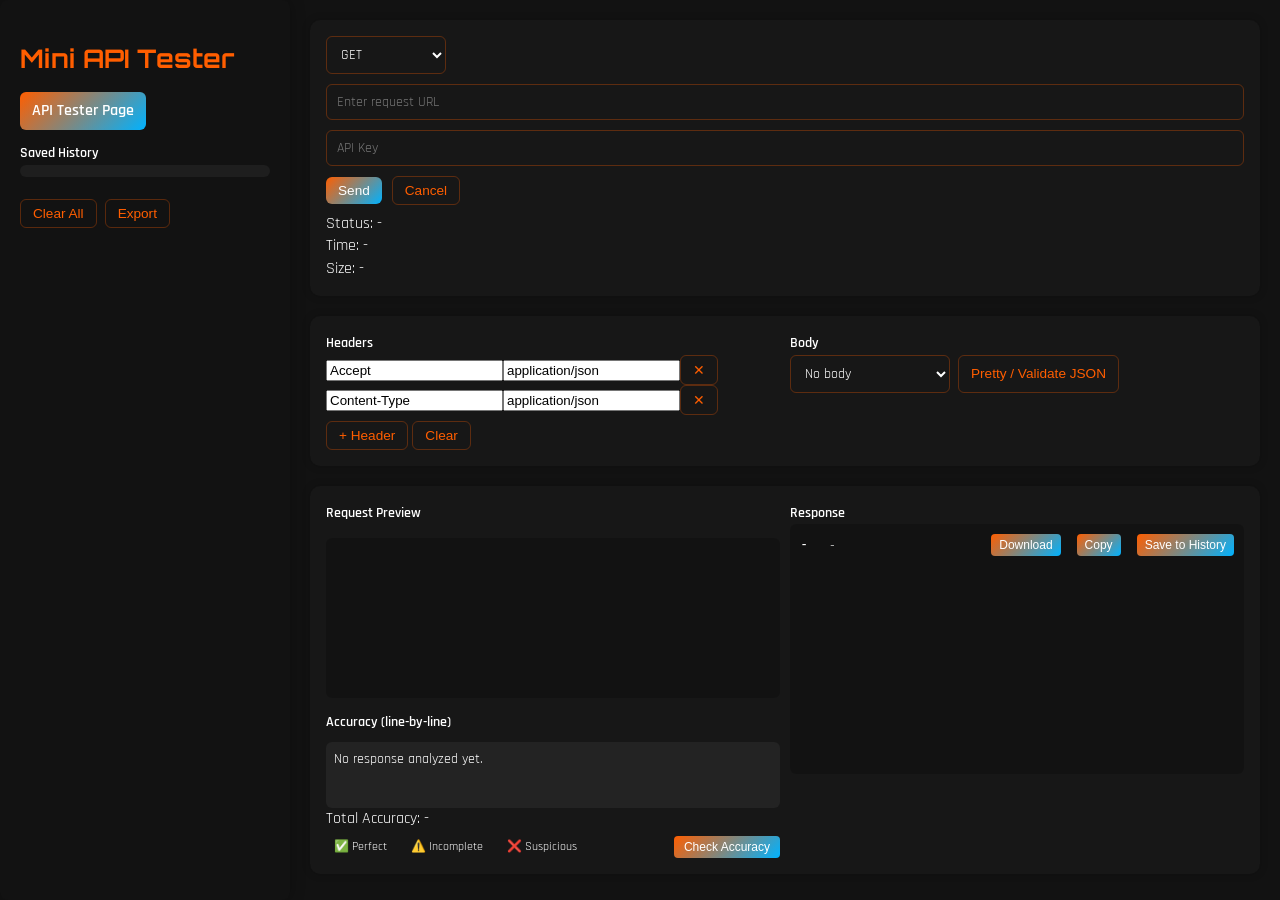
<file: templates/api_tester.html>
<!DOCTYPE html>
<html lang="en">
<head>
<meta charset="UTF-8" />
<meta name="viewport" content="width=device-width, initial-scale=1" />
<title>Mini API Tester</title>
<!-- Google Fonts -->
<link href="https://fonts.googleapis.com/css2?family=Orbitron:wght@400;700;900&family=Rajdhani:wght@300;400;500;700&display=swap" rel="stylesheet" />
<style>
/* Your existing CSS styles here */
body {
  font-family: 'Rajdhani', sans-serif;
  background: #121212;
  color: #fff;
  display: flex;
  min-height: 100vh;
  line-height: 1.4;
  margin: 0;
}
.app {
  display: flex;
  flex: 1;
}
aside.left {
  width: 250px;
  background: rgba(18, 18, 18, 0.9);
  padding: 20px;
  border-radius: 8px;
  box-shadow: 0 0 15px rgba(0,0,0,0.3);
  display: flex;
  flex-direction: column;
}
aside.left h1 {
  font-family: 'Orbitron', sans-serif;
  font-size: 1.6rem;
  margin-bottom: 15px;
  color: #FF5E00;
}
aside.left label {
  font-weight: 600;
  margin-bottom: 6px;
  font-size: 0.9rem;
}
#historyList {
  max-height: 150px;
  overflow-y: auto;
  background: rgba(255,255,255,0.05);
  border-radius: 6px;
  padding: 6px;
  margin-bottom: 12px;
}
.history-item {
  padding: 6px 10px;
  cursor: pointer;
  border-radius: 4px;
  transition: background 0.2s;
}
.history-item:hover {
  background: rgba(255,255,255,0.1);
}
.left-actions {
  display: flex;
  gap: 8px;
}
button.small {
  padding: 6px 12px;
  font-size: 0.85rem;
  border: none;
  border-radius: 6px;
  background: linear-gradient(135deg, #FF5E00, #00B2FF);
  color: #fff;
  cursor: pointer;
  transition: all 0.2s ease;
}
button.small:hover {
  transform: translateY(-2px);
  box-shadow: 0 4px 12px rgba(0,0,0,0.2);
}
button.small.ghost {
  background: transparent;
  border: 1px solid rgba(255,94,0,0.3);
  color: #FF5E00;
}
button.small.ghost:hover {
  background: rgba(255,94,0,0.1);
}
main.main {
  flex: 1;
  padding: 20px;
  overflow-y: auto;
  display: flex;
  flex-direction: column;
  gap: 20px;
}
.section {
  background: rgba(255,255,255,0.02);
  padding: 16px;
  border-radius: 10px;
  box-shadow: 0 0 8px rgba(0,0,0,0.2);
}
.row {
  display: flex;
  flex-wrap: wrap;
  align-items: center;
  gap: 10px;
}
label {
  font-weight: 600;
  font-size: 0.9rem;
  margin-bottom: 4px;
}
input[type=text], select, textarea {
  width: 100%;
  padding: 8px 10px;
  border-radius: 6px;
  border: 1px solid rgba(255,94,0,0.3);
  background: transparent;
  color: inherit;
  font-family: 'Rajdhani', sans-serif;
  font-size: 0.9rem;
  outline: none;
  transition: border-color 0.2s;
}
input[type=text]:focus, select:focus, textarea:focus {
  border-color: #FF5E00;
}
.response {
  background: rgba(0,0,0,0.2);
  padding: 10px;
  border-radius: 6px;
  font-family: monospace;
  font-size: 0.85rem;
  overflow: auto;
}
#requestPreview {
  height: 140px;
}
#responseText {
  min-height: 230px;
}
.accuracy-box {
  background: rgba(255,255,255,0.05);
  padding: 8px;
  border-radius: 6px;
  min-height: 50px;
  font-size: 0.85rem;
  margin-top: 8px;
}
.legend {
  display: flex;
  align-items: center;
  flex-wrap: wrap;
  gap: 8px;
  margin-top: 8px;
}
.pill {
  padding: 2px 8px;
  border-radius: 4px;
  font-size: 0.75rem;
  color: #fff;
}
.acc-perfect { background: transparent; }
.acc-incomplete { background: #f90; }
.acc-abstract { background: #f00; }
#runAccuracy {
  margin-left: auto;
  padding: 4px 10px;
  font-size: 0.75rem;
  border: none;
  border-radius: 4px;
  background: linear-gradient(135deg, #FF5E00, #00B2FF);
  color: #fff;
  cursor: pointer;
  transition: all 0.2s ease;
}
#runAccuracy:hover {
  transform: translateY(-2px);
  box-shadow: 0 4px 10px rgba(0,0,0,0.2);
}
#respHeadersSummary {
  font-size: 0.8rem;
  color: #aaa;
  margin-left: 12px;
}
#downloadResp, #copyResp, #saveCurrent {
  font-size: 0.75rem;
  margin-left: 8px;
  padding: 4px 8px;
  border-radius: 4px;
  border: none;
  background: linear-gradient(135deg, #FF5E00, #00B2FF);
  color: #fff;
  cursor: pointer;
  transition: all 0.2s ease;
}
#downloadResp:hover, #copyResp:hover, #saveCurrent:hover {
  transform: translateY(-2px);
  box-shadow: 0 4px 8px rgba(0,0,0,0.2);
}
</style>
</head>
<body>
<div class="app">
  <!-- Sidebar -->
  <aside class="left">
    <h1>Mini API Tester</h1>
    <div style="margin-bottom:12px;">
      <a href="#" id="goToApiTester" style="display:inline-block; padding:8px 12px; background:linear-gradient(135deg, #FF5E00, #00B2FF); color:#fff; border-radius:6px; text-decoration:none; font-weight:600;">API Tester Page</a>
    </div>
    <div>
      <label>Saved History</label>
      <div id="historyList" aria-live="polite"></div>
    </div>
    <div class="left-actions" style="margin-top:10px;">
      <button id="clearHistory" class="small ghost">Clear All</button>
      <button id="exportHistory" class="small ghost">Export</button>
    </div>
  </aside>

  <!-- Main Content -->
  <main class="main">
    <!-- Request Controls -->
    <div class="section">
      <div class="row" style="align-items:center">
        <select id="method" style="width:120px">
          <option>GET</option><option>POST</option><option>PUT</option><option>PATCH</option><option>DELETE</option><option>HEAD</option><option>OPTIONS</option>
        </select>
        <input id="url" type="text" placeholder="Enter request URL" />
        <input id="apiKey" type="text" placeholder="API Key" class="owner-input" />
        <button id="send" class="small">Send</button>
        <button id="cancel" class="small ghost">Cancel</button>
      </div>
      <div class="meta" style="margin-top:8px">
        <div id="statusText">Status: -</div>
        <div id="timeText">Time: -</div>
        <div id="sizeText">Size: -</div>
      </div>
    </div>
    <!-- Headers & Body -->
    <div class="section split" style="display:flex; gap:10px;">
      <!-- Headers -->
      <div style="flex:1;">
        <label>Headers</label>
        <div id="headersArea"></div>
        <div style="margin-top:6px">
          <button id="addHeader" class="small ghost">+ Header</button>
          <button id="clearHeaders" class="small ghost">Clear</button>
        </div>
      </div>
      <!-- Body -->
      <div style="flex:1;">
        <label>Body</label>
        <div style="display:flex; gap:8px; margin-bottom:6px">
          <select id="bodyType" style="width:160px">
            <option value="none">No body</option>
            <option value="raw">Raw</option>
            <option value="form">Form data</option>
          </select>
          <button id="prettyJson" class="small ghost">Pretty / Validate JSON</button>
        </div>
        <div id="bodyRawArea" style="display:none">
          <textarea id="bodyRaw" rows="8" placeholder='Raw body (e.g. JSON)' style="width:100%; min-height:80px"></textarea>
        </div>
        <div id="bodyFormArea" style="display:none">
          <div id="formFields"></div>
          <div style="margin-top:6px; display:flex; gap:8px">
            <button id="addFormField" class="small ghost">+ Field</button>
            <button id="clearFormFields" class="small ghost">Clear</button>
          </div>
        </div>
      </div>
    </div>
    <!-- Response & Analysis -->
    <div class="section">
      <div style="display:flex; flex-wrap:wrap; gap:10px;">
        <!-- Request Preview -->
        <div style="flex:1 1 48%">
          <label>Request Preview</label>
          <pre id="requestPreview" class="response" style="height:140px"></pre>
          <!-- Accuracy -->
          <div style="margin-top:10px">
            <label>Accuracy (line-by-line)</label>
            <div class="accuracy-box" id="accuracyBox">No response analyzed yet.</div>
            <div id="accuracySummary">Total Accuracy: -</div>
            <div class="legend" style="margin-top:6px; display:flex; flex-wrap:wrap; align-items:center; gap:8px;">
              <div class="pill acc-perfect" style="background:transparent;">✅ Perfect</div>
              <div class="pill acc-incomplete" style="background:transparent;">⚠️ Incomplete</div>
              <div class="pill acc-abstract" style="background:transparent;">❌ Suspicious</div>
              <div style="flex:1"></div>
              <button id="runAccuracy" class="small ghost">Check Accuracy</button>
            </div>
          </div>
        </div>
        <!-- Response -->
        <div style="flex:1 1 48%">
          <label>Response</label>
          <div class="response" id="responseArea" style="height:230px; overflow:auto;">
            <div style="display:flex; justify-content:space-between; align-items:center; margin-bottom:6px">
              <div>
                <span id="statusBadge" class="status muted">-</span>
                <span id="respHeadersSummary" class="muted" style="margin-left:12px">-</span>
              </div>
              <div style="display:flex; gap:8px">
                <button id="downloadResp" class="small ghost">Download</button>
                <button id="copyResp" class="small ghost">Copy</button>
                <button id="saveCurrent" class="small ghost">Save to History</button>
              </div>
            </div>
            <pre id="responseText" style="min-height:230px"></pre>
          </div>
        </div>
      </div>
    </div>
  </main>
</div>

<script>
const $ = id => document.getElementById(id);
let controller = null;
const state = {
  history: JSON.parse(localStorage.getItem('mini_api_history') || '[]'),
  lastResponse: null
};

// Initialize Header Rows
function addHeaderRow(k='', v=''){
  const div = document.createElement('div');
  div.className='kv';
  div.innerHTML = `<input placeholder="Header name" value="${k}"><input placeholder="Header value" value="${v}"><button class="small ghost">✕</button>`;
  div.querySelector('button').onclick = ()=>div.remove();
  $('headersArea').appendChild(div);
}
function addFormFieldRow(k='', v=''){
  const div = document.createElement('div');
  div.className='kv';
  div.innerHTML = `<input placeholder="Field name" value="${k}"><input placeholder="Field value" value="${v}"><button class="small ghost">✕</button>`;
  div.querySelector('button').onclick= ()=>div.remove();
  $('formFields').appendChild(div);
}
function clearChildren(id){$(id).innerHTML='';}

// Build request preview string
function buildRequestPreview(opts){
  let text = `${opts.method} ${opts.url}\n\nHeaders:\n`;
  for(const [k,v] of Object.entries(opts.headers||{})){
    text += `${k}: ${v}\n`;
  }
  if(opts.apiKey && opts.apiKey.trim()){
    text += `\nAuthorization: ApiKey ${opts.apiKey}\n`;
  }
  text += `\nBody:\n`;
  if(opts.bodyRaw) text += opts.bodyRaw;
  else if(opts.form && Object.keys(opts.form).length) text += JSON.stringify(opts.form, null, 2);
  else text += '(none)';
  return text;
}

// Read current UI inputs
function readOptionsFromUI(){
  const method = $('method').value.trim();
  const url = $('url').value.trim();
  const apiKey = $('apiKey').value.trim();
  const headers = {};
  $('headersArea').querySelectorAll('.kv').forEach(row => {
    const k = row.children[0].value.trim();
    const v = row.children[1].value.trim();
    if(k) headers[k]=v;
  });
  if(apiKey) headers['Authorization'] = `ApiKey ${apiKey}`;

  const bodyType = $('bodyType').value;
  let bodyRaw = null; let form = null;
  if(bodyType==='raw') bodyRaw = $('bodyRaw').value;
  if(bodyType==='form'){
    form={};
    $('formFields').querySelectorAll('.kv').forEach(row => {
      const k = row.children[0].value.trim();
      const v = row.children[1].value;
      if(k) form[k]=v;
    });
  }
  return {method, url, headers, bodyType, bodyRaw, form, apiKey};
}

// Generate accurate line-by-line analysis
function classifyLine(line){
  const trimmed = line.trim();
  if(!trimmed) return {cls:'acc-incomplete', label:'Empty'};
  const lc=trimmed.toLowerCase();
  if(/\b(example|dummy|abstract|placeholder|test|sample)\b/.test(lc)){
    return {cls:'acc-abstract', label:'Abstracted'};
  }
  if(trimmed==='{' || trimmed==='}' || trimmed==='[' || trimmed===']'){
    return {cls:'acc-perfect', label:'Structure'};
  }
  if(/["']?[a-zA-Z0-9_\- ]+["']?\s*:\s*.+/.test(trimmed)){
    if(/:\s*$/.test(trimmed) || (/["']$/.test(trimmed) && !/["']:.+/.test(trimmed))){
      return {cls:'acc-incomplete', label:'Incomplete'};
    }
    return {cls:'acc-perfect', label:'Perfect'};
  }
  if(/,$/.test(trimmed)) return {cls:'acc-incomplete', label:'Incomplete'};
  return {cls:'acc-abstract', label:'Suspicious'};
}
function runAccuracyOnText(text){
  const lines = text.split(/\r?\n/);
  const out = lines.map(l=> {
    const c = classifyLine(l);
    return {line: l, cls: c.cls, label: c.label};
  });
  return out;
}
function renderAccuracy(out){
  const box = $('accuracyBox');
  const summary = $('accuracySummary');
  if(!out || out.length===0){
    box.textContent='No lines to analyze.';
    summary.textContent='Total Accuracy: -';
    summary.style.color='';
    return;
  }
  box.innerHTML='';
  let total=out.length, perfect=0;
  out.forEach(o=>{
    if(o.cls==='acc-perfect') perfect++;
    const div=document.createElement('div');
    div.style.padding='2px 0';
    const spanLabel=document.createElement('span');
    spanLabel.textContent=` ${o.label} `;
    spanLabel.style.marginRight='8px';
    spanLabel.className=o.cls;
    const spanLine=document.createElement('span');
    spanLine.textContent= o.line;
    div.appendChild(spanLabel);
    div.appendChild(spanLine);
    box.appendChild(div);
  });
  const percent= total ? (perfect/total)*100 : 0;
  const pctText= total ? `${percent.toFixed(1)}% (${perfect}/${total} lines Perfect)` : '-';
  summary.textContent= `Total Accuracy: ${pctText}`;
  if(percent>=80){ summary.style.color='#4CAF50'; }
  else if(percent>=50){ summary.style.color='#FFC107'; }
  else{ summary.style.color='#F44336'; }
}

// Send request
async function sendRequest() {
  const opts=readOptionsFromUI();
  if(!opts.url){
    alert('Please enter a URL.');
    return;
  }

  // Build and show request preview
  const preview = $('requestPreview');
  preview.style.opacity=0;
  preview.textContent=buildRequestPreview(opts);
  preview.style.transition='opacity 0.5s ease';
  setTimeout(()=>{ preview.style.opacity=1; },100);

  // Reset response area
  const responseDiv=$('responseArea');
  responseDiv.style.opacity=0;
  $('statusText').textContent='Status: -';
  $('timeText').textContent='Time: -';
  $('sizeText').textContent='Size: -';
  $('responseText').textContent='';
  $('accuracyBox').textContent='No response analyzed yet.';
  $('accuracySummary').textContent='Total Accuracy: -';

  if(controller){ try{ controller.abort(); }catch(e){} }
  controller=new AbortController();
  const signal=controller.signal;
  const startTime=performance.now();

  // prepare fetch options
  let fetchOptions={ method:opts.method, headers:{...opts.headers}, signal };
  const methodHasBody= ['POST','PUT','PATCH','DELETE'].includes(opts.method.toUpperCase());
  if(methodHasBody){
    if(opts.bodyType==='raw' && opts.bodyRaw){
      fetchOptions.body=opts.bodyRaw;
    }else if(opts.bodyType==='form' && opts.form){
      const formData=new FormData();
      for(const k in opts.form) formData.append(k, opts.form[k]);
      fetchOptions.body=formData;
      if(fetchOptions.headers['Content-Type']) delete fetchOptions.headers['Content-Type'];
    }
  }

  try {
    const response=await fetch(opts.url, fetchOptions);
    const elapsed= Math.round(performance.now()-startTime);
    $('timeText').textContent=`Time: ${elapsed} ms`;
    $('statusText').textContent=`Status: ${response.status} ${response.statusText}`;
    $('statusBadge').textContent= `${response.status} ${response.statusText}`;
    $('statusBadge').className='status '+(response.ok?'ok':'err');

    // headers
    const headersObj={};
    response.headers.forEach((v,k)=>headersObj[k]=v);
    $('respHeadersSummary').textContent= `${Object.keys(headersObj).length} header(s)`;

    const contentType=response.headers.get('content-type')||'';
    let bodyText=''; let blob=null;
    if(contentType.includes('application/json')){
      bodyText=await response.text();
      try{
        const parsed=JSON.parse(bodyText);
        $('responseText').textContent=JSON.stringify(parsed,null,2);
      }catch(e){
        $('responseText').textContent=bodyText;
      }
    }else if(contentType.startsWith('text/') || contentType.includes('xml') || contentType.includes('html')){
      bodyText=await response.text();
      $('responseText').textContent=bodyText;
    }else{
      blob= await response.blob();
      $('responseText').textContent=`Binary response: ${blob.size} bytes - click Download`;
      state.lastResponse={blob, filename:`response-${Date.now()}`};
    }
    $('sizeText').textContent='Size: '+(response.headers.get('content-length')|| (blob?blob.size:'unknown'));

    // Save response for download
    if(blob){ 
      state.lastResponse={blob, filename:`response-${Date.now()}`};
    }else{
      state.lastResponse={text: $('responseText').textContent, headers: headersObj, status: response.status};
    }

    // Save to history
    saveHistoryEntry({
      method:opts.method,
      url:opts.url,
      headers: opts.headers,
      bodyType:opts.bodyType,
      bodyRaw:opts.bodyRaw,
      form:opts.form,
      apiKey:opts.apiKey,
      time: Date.now()
    });

    // Animate response
    responseDiv.style.transition='opacity 0.5s';
    responseDiv.style.opacity=1;

    // Run accuracy analysis
    setTimeout(()=>{
      const txt=$('responseText').textContent||'';
      const analysis=runAccuracyOnText(txt);
      renderAccuracy(analysis);
    },60);
  } catch(e){
    if(e.name==='AbortError'){
      $('responseText').textContent='Request canceled.';
      $('statusText').textContent='Status: canceled';
      $('statusBadge').textContent='Canceled';
      $('statusBadge').className='status err';
    }else{
      $('responseText').textContent='Error: '+e.message;
      $('statusText').textContent='Status: error';
      $('statusBadge').textContent='Error';
      $('statusBadge').className='status err';
    }
  }
}

// Save to history
function saveHistoryEntry(entry){
  state.history.push(entry);
  localStorage.setItem('mini_api_history', JSON.stringify(state.history));
  renderHistory();
}

// Render history
function renderHistory(){
  const list= $('historyList');
  list.innerHTML='';
  [...state.history].reverse().forEach(h=>{
    const div=document.createElement('div');
    div.className='history-item';
    div.innerHTML= `<strong>${h.method}</strong> ${h.url}<div class="muted">${new Date(h.time).toLocaleString()}</div>`;
    div.onclick=()=>loadIntoForm(h);
    list.appendChild(div);
  });
}

// Load saved request into form
function loadIntoForm(h){
  $('method').value=h.method || 'GET';
  $('url').value=h.url|| '';
  $('apiKey').value=h.apiKey|| '';
  document.getElementById('headersArea').innerHTML='';
  if(h.headers) Object.entries(h.headers).forEach(([k,v])=>addHeaderRow(k,v));
  $('bodyType').value=h.bodyType||'none';
  document.getElementById('bodyType').dispatchEvent(new Event('change'));
  $('bodyRaw').value=h.bodyRaw||'';
  document.getElementById('formFields').innerHTML='';
  if(h.form) Object.entries(h.form).forEach(([k,v])=>addFormFieldRow(k,v));
  // Build request preview
  $('requestPreview').textContent=buildRequestPreview(readOptionsFromUI());
}

// Initialize
document.addEventListener('DOMContentLoaded', ()=>{

  // Add default headers
  addHeaderRow('Accept','application/json');
  addHeaderRow('Content-Type','application/json');

  // Buttons
  $('addHeader').onclick= ()=>addHeaderRow();
  $('clearHeaders').onclick= ()=>{ document.getElementById('headersArea').innerHTML=''; };
  $('addFormField').onclick= ()=>addFormFieldRow();
  $('clearFormFields').onclick= ()=>{ document.getElementById('formFields').innerHTML=''; };

  // Body type change
  $('bodyType').onchange= (e) => {
    const v= e.target.value;
    document.getElementById('bodyRawArea').style.display= v==='raw'?'block':'none';
    document.getElementById('bodyFormArea').style.display= v==='form'?'block':'none';
  };

  // Send button
  $('send').onclick= ()=>sendRequest();

  // Cancel button
  $('cancel').onclick= ()=>{ if(controller) controller.abort(); };

  // Pretty JSON
  $('prettyJson').onclick= ()=>{
    try{
      const t=$('bodyRaw').value;
      const p= JSON.parse(t);
      $('bodyRaw').value= JSON.stringify(p, null, 2);
      alert('Valid JSON formatted.');
    }catch(e){ alert('Invalid JSON: '+e.message); }
  };

  // Download response
  $('downloadResp').onclick= ()=>{
    if(state.lastResponse?.blob){
      const url= URL.createObjectURL(state.lastResponse.blob);
      const a= document.createElement('a');
      a.href= url;
      a.download= state.lastResponse.filename||'response.bin';
      document.body.appendChild(a); a.click(); a.remove();
      URL.revokeObjectURL(url);
    }else if(state.lastResponse?.text){
      const blob= new Blob([state.lastResponse.text], {type:'text/plain'});
      const url= URL.createObjectURL(blob);
      const a= document.createElement('a');
      a.href= url; a.download='response.txt';
      document.body.appendChild(a); a.click(); a.remove();
      URL.revokeObjectURL(url);
    }else{
      alert('No response to download.');
    }
  };

  // Copy response
  $('copyResp').onclick= async ()=> {
    try{
      await navigator.clipboard.writeText($('responseText').textContent);
      alert('Copied to clipboard.');
    }catch(e){ alert('Copy failed: '+e.message); }
  };

  // Save current response to history
  $('saveCurrent').onclick= ()=>{
    const opts=readOptionsFromUI();
    saveHistoryEntry({...opts, time: Date.now()});
    alert('Saved to history.');
  };

  // Clear / export history
  $('clearHistory').onclick= ()=>{
    if(confirm('Clear all history?')){
      localStorage.removeItem('mini_api_history');
      state.history=[];
      renderHistory();
    }
  };
  $('exportHistory').onclick= ()=>{
    const blob= new Blob([JSON.stringify(state.history, null, 2)], {type:'application/json'});
    const a= document.createElement('a');
    const url= URL.createObjectURL(blob);
    a.href= url; a.download='api_history.json';
    document.body.appendChild(a); a.click(); a.remove();
    URL.revokeObjectURL(url);
  };

  // Run accuracy
  $('runAccuracy').onclick= ()=>{
    const txt= $('responseText').textContent || '';
    const analysis= runAccuracyOnText(txt);
    renderAccuracy(analysis);
  };

  // Theme select (optional)
});

// Add header row
function addHeaderRow(k='', v=''){
  const div = document.createElement('div');
  div.className='kv';
  div.innerHTML= `<input placeholder="Header name" value="${k}"><input placeholder="Header value" value="${v}"><button class="small ghost">✕</button>`;
  div.querySelector('button').onclick= ()=>div.remove();
  $('headersArea').appendChild(div);
}
// Add form field row
function addFormFieldRow(k='', v=''){
  const div = document.createElement('div');
  div.className='kv';
  div.innerHTML= `<input placeholder="Field name" value="${k}"><input placeholder="Field value" value="${v}"><button class="small ghost">✕</button>`;
  div.querySelector('button').onclick= ()=>div.remove();
  $('formFields').appendChild(div);
}
// Build request preview
function buildRequestPreview(opts){
  let txt= `${opts.method} ${opts.url}\n\nHeaders:\n`;
  for(const [k,v] of Object.entries(opts.headers||{})){
    txt+=`${k}: ${v}\n`;
  }
  if(opts.apiKey && opts.apiKey.trim()){
    txt+=`\nAuthorization: ApiKey ${opts.apiKey}\n`;
  }
  txt+=`\nBody:\n`;
  if(opts.bodyRaw) txt+=opts.bodyRaw;
  else if(opts.form && Object.keys(opts.form).length) txt+=JSON.stringify(opts.form, null, 2);
  else txt+='(none)';
  return txt;
}

// Initialize theme (optional)
// (No theme toggle in this code; you can add if needed)

// Run the code
</script>
</body>
</html>
</file>
